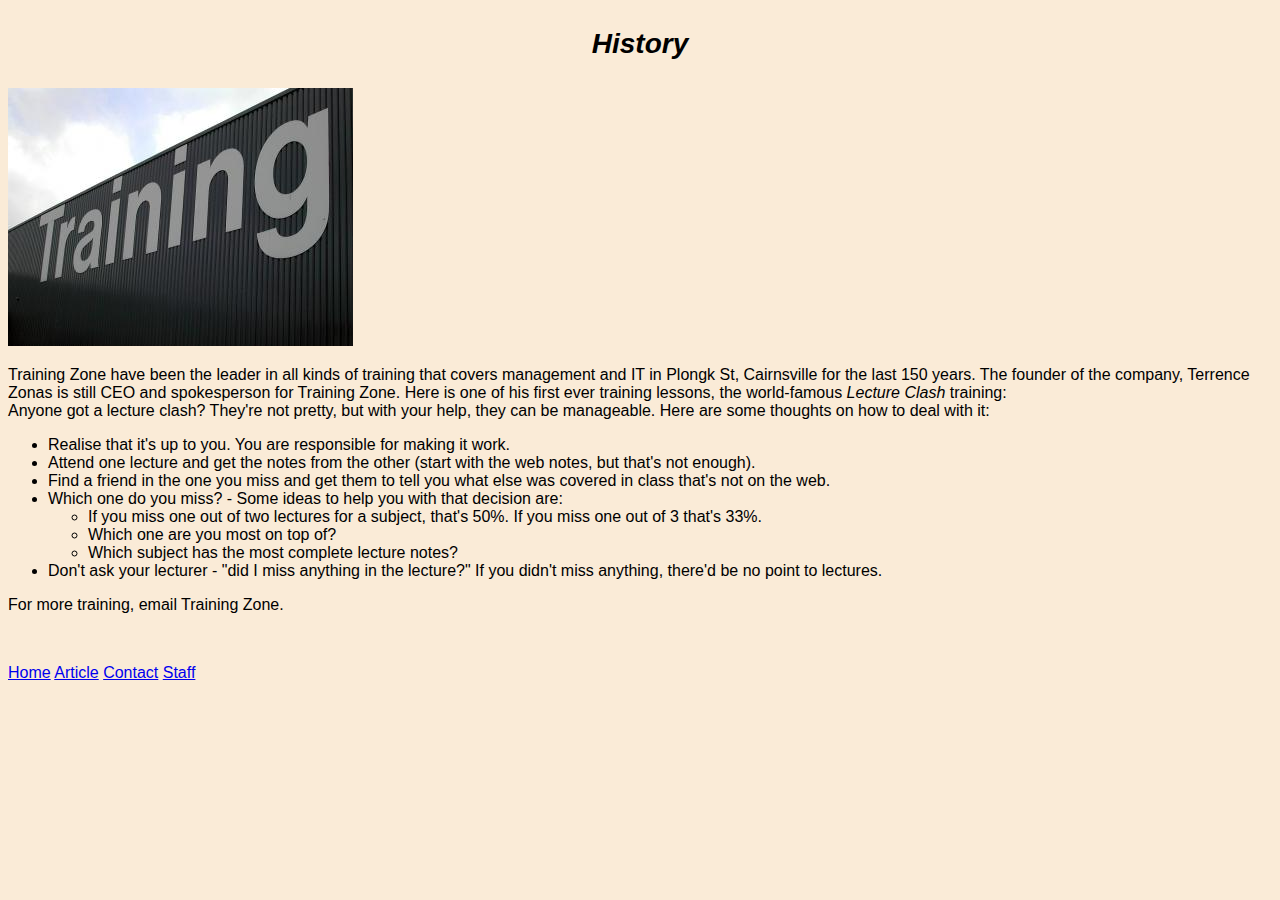
<file: index.html>
<!doctype html>
<html>
<head>
<meta charset="utf-8">
<title>Home</title>
<link href="main.css" rel="stylesheet" type="text/css">
</head>

<body>
<h2>History</h2>
<p><img src="21816_7361.jpg" width="345" height="258" alt=""/></p>
<p>Training  Zone have been the leader in all kinds of training that covers management and  IT in Plongk St, Cairnsville for the last 150 years. The founder of the  company, Terrence Zonas is still CEO and spokesperson for Training Zone. Here  is one of his first ever training lessons, the world-famous <em>Lecture Clash </em>training:<br>
Anyone got  a lecture clash? They're not pretty, but with your help, they can be  manageable. Here are some thoughts on how to deal with it: </p>
<ul type="disc">
  <li>Realise that it's up to you.       You are responsible for making it work. </li>
  <li>Attend one lecture and get the       notes from the other (start with the web notes, but that's not enough). </li>
  <li>Find a friend in the one you       miss and get them to tell you what else was covered in class that's not on       the web. </li>
  <li>Which one do you miss? - Some       ideas to help you with that decision are: </li>
  <ul type="circle">
    <li>If you miss one out of two        lectures for a subject, that's 50%. If you miss one out of 3 that's 33%. </li>
    <li>Which one are you most on top        of? </li>
    <li>Which subject has the most        complete lecture notes? </li>
  </ul>
  <li>Don't ask your lecturer -       &quot;did I miss anything in the lecture?&quot; If you didn't miss       anything, there'd be no point to lectures.</li>
</ul>
<p>For more training, email Training Zone.</p>
<p>&nbsp;</p>
<p><a href="index.html">Home</a> <a href="article.html">Article</a> <a href="contact.html">Contact</a> <a href="tainer.html">Staff</a></p>
<p>&nbsp;</p>
</body>
</html>
</file>
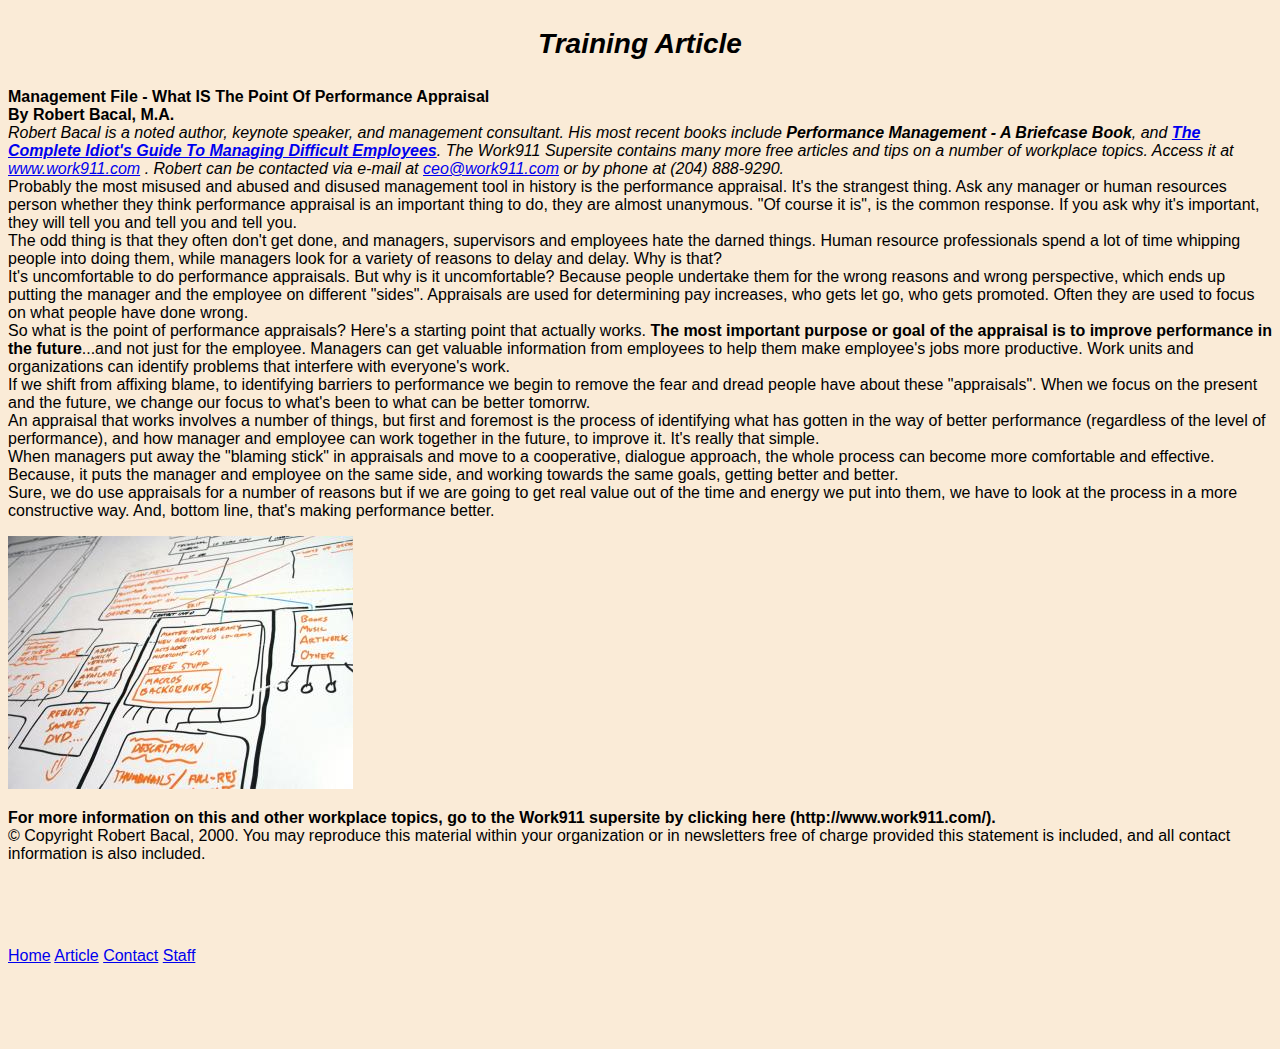
<file: article.html>
<!doctype html>
<html>
<head>
<meta charset="utf-8">
<title>Article</title>
<link href="main.css" rel="stylesheet" type="text/css">
</head>

<body>
<h2>Training Article</h2>
<p><strong>Management  File - What IS The Point Of Performance Appraisal<br>
By Robert Bacal, M.A. </strong> <br>
<em>Robert  Bacal is a noted author, keynote speaker, and management consultant. His most  recent books include <strong>Performance Management - A Briefcase Book</strong>, and </em><a href="http://www.work911.com/guide/index.htm"><strong><em>The Complete Idiot's Guide To Managing  Difficult Employees</em></strong></a><em>. The Work911 Supersite contains many more free articles and tips on a  number of workplace topics. Access it at </em><a href="http://www.work911.com"><em>www.work911.com</em></a><em> . Robert can be contacted via e-mail at </em><a href="mailto:ceo@work911.com"><em>ceo@work911.com</em></a><em> or by phone at (204) 888-9290.</em> <br>
Probably  the most misused and abused and disused management tool in history is the  performance appraisal. It's the strangest thing. Ask any manager or human  resources person whether they think performance appraisal is an important thing  to do, they are almost unanymous. &quot;Of course it is&quot;, is the common  response. If you ask why it's important, they will tell you and tell you and  tell you.<br>
The odd  thing is that they often don't get done, and managers, supervisors and  employees hate the darned things. Human resource professionals spend a lot of  time whipping people into doing them, while managers look for a variety of  reasons to delay and delay. Why is that?<br>
It's  uncomfortable to do performance appraisals. But why is it uncomfortable?  Because people undertake them for the wrong reasons and wrong perspective,  which ends up putting the manager and the employee on different  &quot;sides&quot;. Appraisals are used for determining pay increases, who gets  let go, who gets promoted. Often they are used to focus on what people have  done wrong.<br>
So what is  the point of performance appraisals? Here's a starting point that actually  works. <strong>The most important purpose or goal of the appraisal is to improve  performance in the future</strong>...and not just for the employee. Managers can get  valuable information from employees to help them make employee's jobs more  productive. Work units and organizations can identify problems that interfere  with everyone's work.<br>
If we shift  from affixing blame, to identifying barriers to performance we begin to remove  the fear and dread people have about these &quot;appraisals&quot;. When we  focus on the present and the future, we change our focus to what's been to what  can be better tomorrw.<br>
An  appraisal that works involves a number of things, but first and foremost is the  process of identifying what has gotten in the way of better performance  (regardless of the level of performance), and how manager and employee can work  together in the future, to improve it. It's really that simple.<br>
When  managers put away the &quot;blaming stick&quot; in appraisals and move to a  cooperative, dialogue approach, the whole process can become more comfortable  and effective. Because, it puts the manager and employee on the same side, and  working towards the same goals, getting better and better.<br>
Sure, we do  use appraisals for a number of reasons but if we are going to get real value  out of the time and energy we put into them, we have to look at the process in  a more constructive way. And, bottom line, that's making performance better.</p>
<p><img src="33012_6240.jpg" width="345" height="253" alt=""/></p>
<p><strong>For more  information on this and other workplace topics, go to the Work911 supersite by  clicking here (http://www.work911.com/).</strong> <br>
  © Copyright  Robert Bacal, 2000. You may reproduce this material within your organization or  in newsletters free of charge provided this statement is included, and all  contact information is also included.</p>
<p>&nbsp;</p>
<p>&nbsp;</p>
<p><a href="index.html">Home</a> <a href="article.html">Article</a> <a href="contact.html">Contact</a> <a href="tainer.html">Staff</a></p>
<p>&nbsp;</p>
<p>&nbsp;</p>
</body>
</html>
</file>
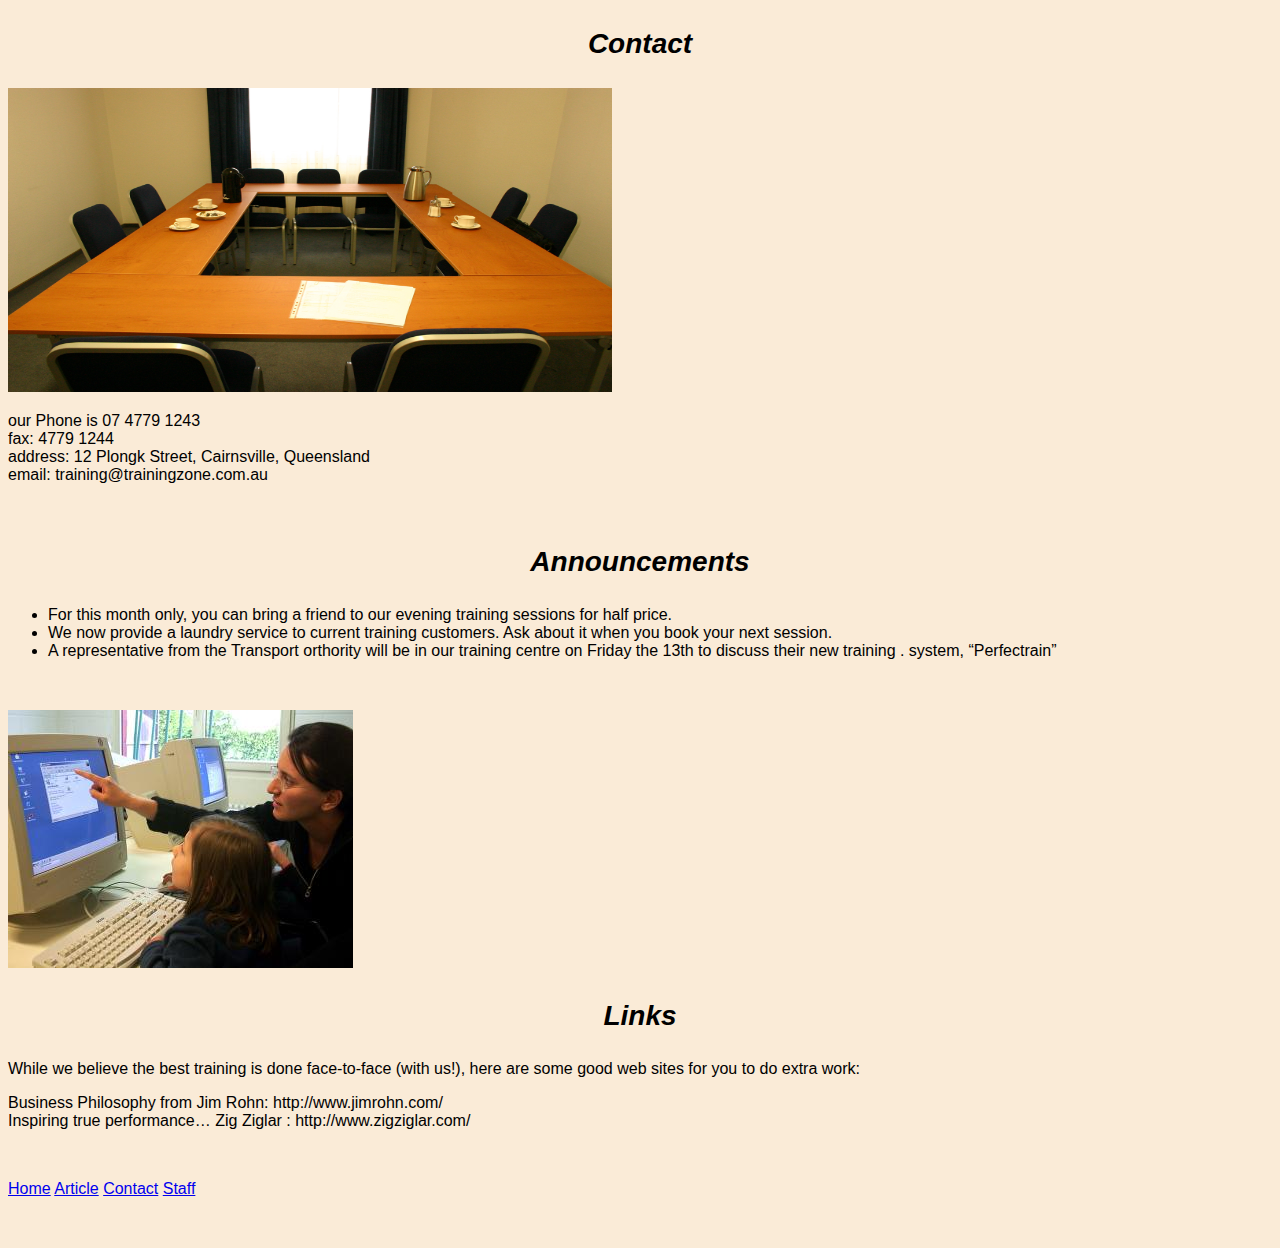
<file: contact.html>
<!doctype html>
<html>
<head>
<meta charset="utf-8">
<title>Contact</title>
<link href="main.css" rel="stylesheet" type="text/css">
</head>

<body>
<h2>Contact</h2>
<p><img src="321488_4830.jpg" width="604" height="304" alt=""/></p> 
<p>our Phone is 07 4779 1243<br>
fax: 4779 1244<br>
address: 12 Plongk Street, Cairnsville, Queensland<br>
email: training@trainingzone.com.au</p>
<p>&nbsp;</p>
<h2>Announcements</h2>
<ul type="disc">
  <li>For       this month only, you can bring a friend to our evening training sessions       for half price.</li>
  <li>We       now provide a laundry service to current training customers. Ask about it       when you book your next session.</li>
  <li>A       representative from the Transport orthority will be in our training centre       on Friday the 13th to discuss their new training . system,       &ldquo;Perfectrain&rdquo;</li>
</ul>
<p>&nbsp;</p>
<p><img src="133538_1572.jpg" width="345" height="258" alt=""/></p>
<h2>Links</h2>
<p>While we believe the best training is done face-to-face  (with us!), here are some good web sites for you to do extra work:</p>
<p>Business Philosophy from Jim Rohn: http://www.jimrohn.com/ <br>
  Inspiring true performance… Zig Ziglar : http://www.zigziglar.com/</p>
  <p>&nbsp;</p>
<p><a href="index.html">Home</a> <a href="article.html">Article</a> <a href="contact.html">Contact</a> <a href="tainer.html">Staff</a></p>
<p>&nbsp;</p>
</body>
</html>
</file>
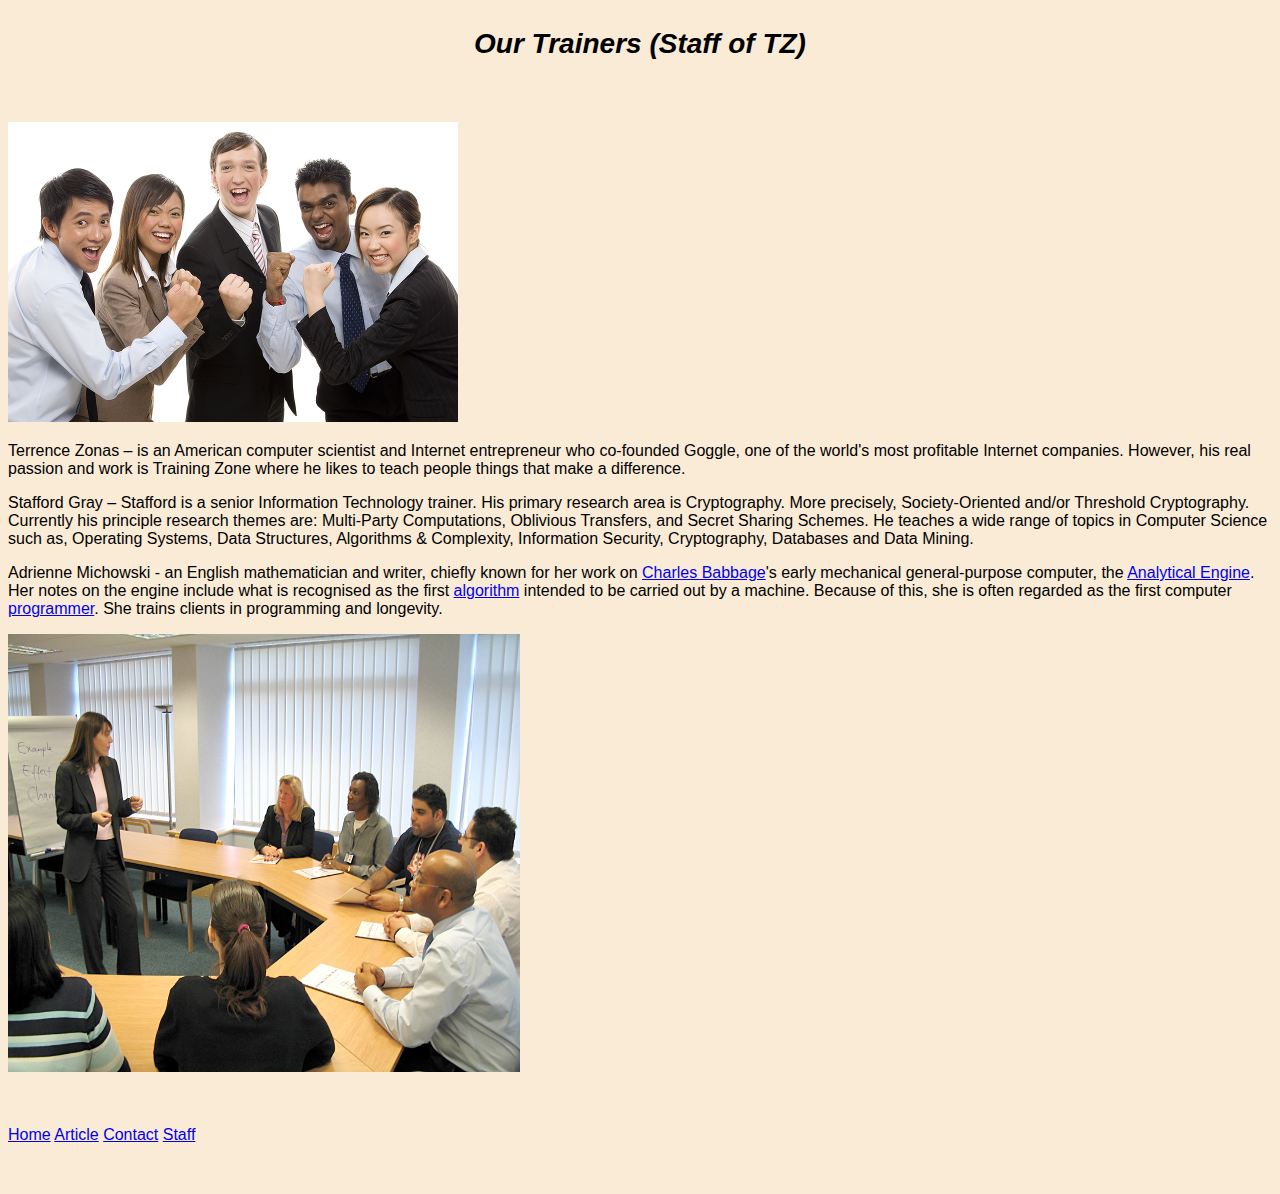
<file: tainer.html>
<!doctype html>
<html>
<head>
<meta charset="utf-8">
<title>Trainers</title>
<link href="main.css" rel="stylesheet" type="text/css">
</head>

<body>
<h2>Our Trainers (Staff of TZ)</h2>
<p>&nbsp;</p>
<p><img src="1234_4567.jpg" width="450" height="300" alt=""/></p>
<p>Terrence  Zonas – is an American computer scientist and Internet entrepreneur who co-founded Goggle, one of the world's most profitable Internet  companies. However, his real passion and work is Training Zone where he likes  to teach people things that make a difference. </p>
<p>Stafford Gray – Stafford is a senior  Information Technology trainer. His primary research area is Cryptography. More  precisely, Society-Oriented and/or Threshold Cryptography. Currently his  principle research themes are: Multi-Party Computations, Oblivious Transfers,  and Secret Sharing Schemes. He teaches a wide range of topics in Computer  Science such as, Operating Systems, Data Structures, Algorithms &amp;  Complexity, Information Security, Cryptography, Databases and Data Mining.</p>
<p>Adrienne Michowski - an English mathematician and writer,  chiefly known for her work on <a href="https://en.wikipedia.org/wiki/Charles_Babbage">Charles  Babbage</a>'s early mechanical general-purpose  computer, the <a href="https://en.wikipedia.org/wiki/Analytical_Engine">Analytical  Engine</a>. Her notes on the engine include what  is recognised as the first <a href="https://en.wikipedia.org/wiki/Algorithm">algorithm</a> intended to be carried out by a  machine. Because of this, she is often regarded as the first computer <a href="https://en.wikipedia.org/wiki/Programmer">programmer</a>. She trains clients in programming and  longevity.</p>
<p><img src="329649_9775.jpg" width="512" height="438" alt=""/></p>
<p>&nbsp;</p>
<p><a href="index.html">Home</a> <a href="article.html">Article</a> <a href="contact.html">Contact</a> <a href="tainer.html">Staff</a></p>
<p>&nbsp;</p>
</body>
</html>
</file>
<file: main.css>
@charset "utf-8";
body { background-color: antiquewhite; color: #000000; font-family: Arial, Helvetica, sans-serif; text-align:left; }.highlight {
	background-color: yellow;
}
body p {
}
h2 {
	border: medium;
	margin: 1em;
	/* [disabled]padding: 1em; */
	font-style: italic;
	font-size: 28px;
	text-align: center;
}
a:hover {
	background-color: white;
}
</file>
